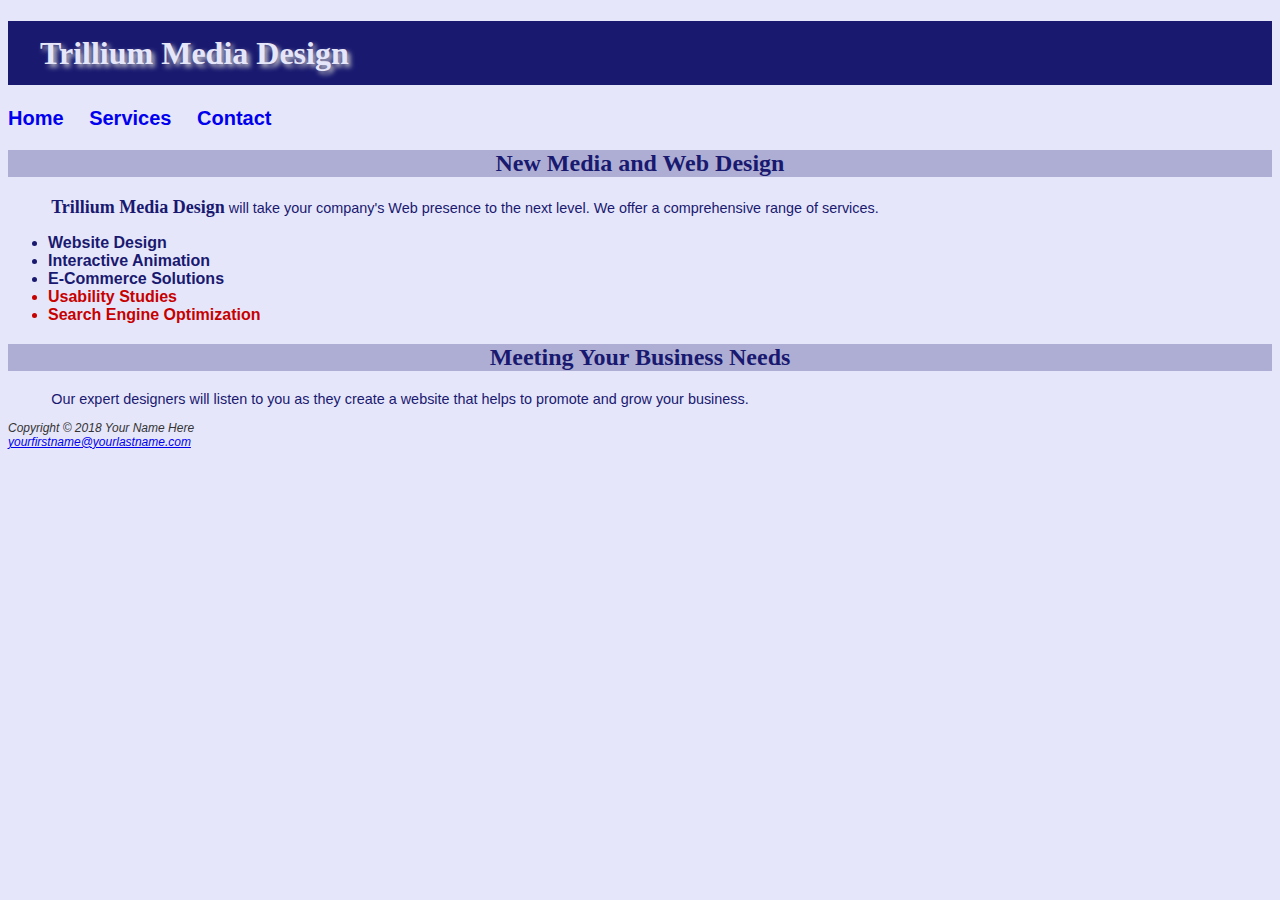
<file: trilliumext/index.html>
<!DOCTYPE html>
<html lang="en">
<head>
<title>Trillium Media Design</title>
<meta charset="utf-8">
<link href="trillium.css" rel="stylesheet">
</head>
<body>
 <header>
   <h1>Trillium Media Design</h1>
 </header>
   <nav>
 <a href="index.html">Home</a> <a href="services.html">Services</a> <a href="contact.html">Contact</a>
 </nav>
 <main>
   <h2>New Media and Web Design</h2>
   <p><span class="company">Trillium Media Design</span> will take your company&#39;s Web presence to the next level. We offer a comprehensive range of services.</p>
   <ul>
     <li>Website Design</li>
     <li>Interactive Animation</li>
     <li>E-Commerce Solutions</li>  	
     <li class="feature">Usability Studies</li>
     <li class="feature">Search Engine Optimization</li>
   </ul>
   <h2>Meeting Your Business Needs</h2>
   <p>Our expert designers will listen to you as they create a website that helps to promote and grow your business.</p>
 </main>
  <footer>Copyright &copy; 2018 Your Name Here<br>
  <a href="mailto:yourfirstname@yourlastname.com">yourfirstname@yourlastname.com</a>
  </footer>
</body>
</html>
</file>
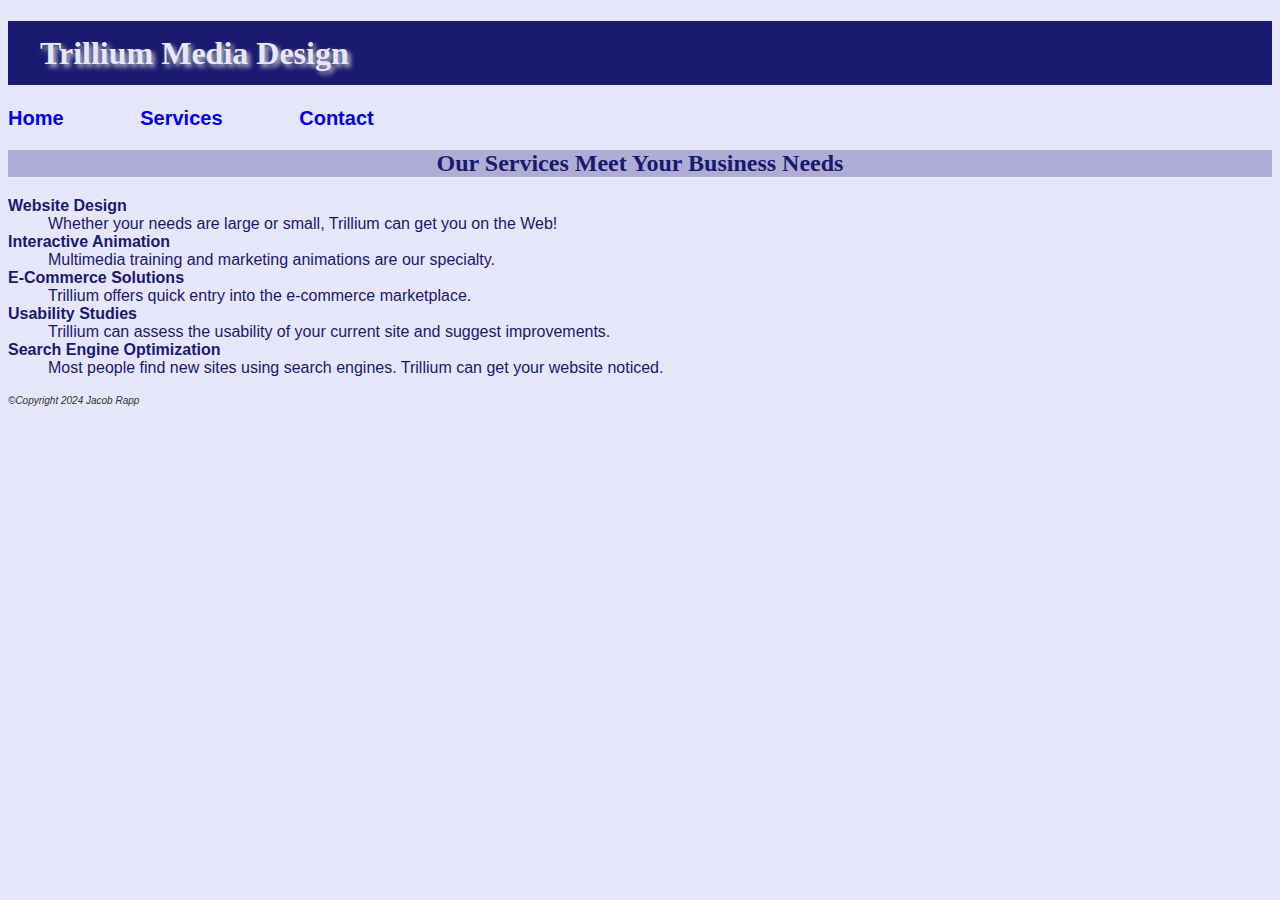
<file: trilliumext/services.html>
<!DOCTYPE html>
<html lang="en">
<head>
    <meta charset="UTF-8">
    <meta name="viewport" content="width=device-width, initial-scale=1.0">
    <title>"Trillium Media Design -
        Services"</title>
        <link href="trillium.css" rel="stylesheet">
</head>
<body>
    <h1>Trillium Media Design</h1>
    <nav>
        <b><a href="index.html">Home</a> &nbsp;
        <a href="services.html">Services</a> &nbsp;
        
        <a href="contact.html">Contact</a>
        </b>
        </nav>
    <h2>Our Services Meet Your Business Needs</h2>
<dl>
<dt><strong>Website Design</strong></dt>
<dd>Whether your needs are large or small, Trillium can get you on the Web!</dd>
<dt><strong>Interactive Animation</strong></dt>
<dd>Multimedia training and marketing animations are our specialty.</dd>
<dt><strong>E-Commerce Solutions</strong></dt>
<dd>Trillium offers quick entry into the e-commerce marketplace.</dd>
<dt><strong>Usability Studies</strong></dt>
<dd>Trillium can assess the usability of your current site and suggest improvements.</dd>
<dt><strong>Search Engine Optimization</strong></dt>
<dd>Most people find new sites using search engines.
Trillium can get your website noticed.</dd>

</dl>
<footer>
    <small>&copy;<i>Copyright 2024 Jacob Rapp</small></i>
</footer>
</body>
</html>
</file>
<file: trilliumext/trillium.css>
body { background-color: #e6e6fa; 
        color: #191970;
       font-family: Arial, Verdana, sans-serif; }
h1 { background-color: #191970; 
     color: #e6e6fa; 
	 line-height: 200%;
	 font-family: Georgia, "Times New Roman", serif;
	 text-indent: 1em;
	 text-shadow: 3px 3px 5px #CCCCCC; }
h2 { background-color: #aeaed4; 
     color: #191970; 
	 font-family: Georgia, "Times New Roman", serif;
	 text-align: center;  }
nav { font-weight: bold;
      word-spacing: 1em;
      font-size: 1.25em; }
nav a { text-decoration: none; }
p { font-size: .90em;
	text-indent: 3em; }
ul { font-weight: bold; }
footer { color: #333333;
		 font-size: .75em;
		 font-style: italic; }
.feature { color: #C70000; }
.company { font-weight: bold;
            font-family: Georgia, "Times New Roman", serif;
            font-size: 1.25em; }
</file>
